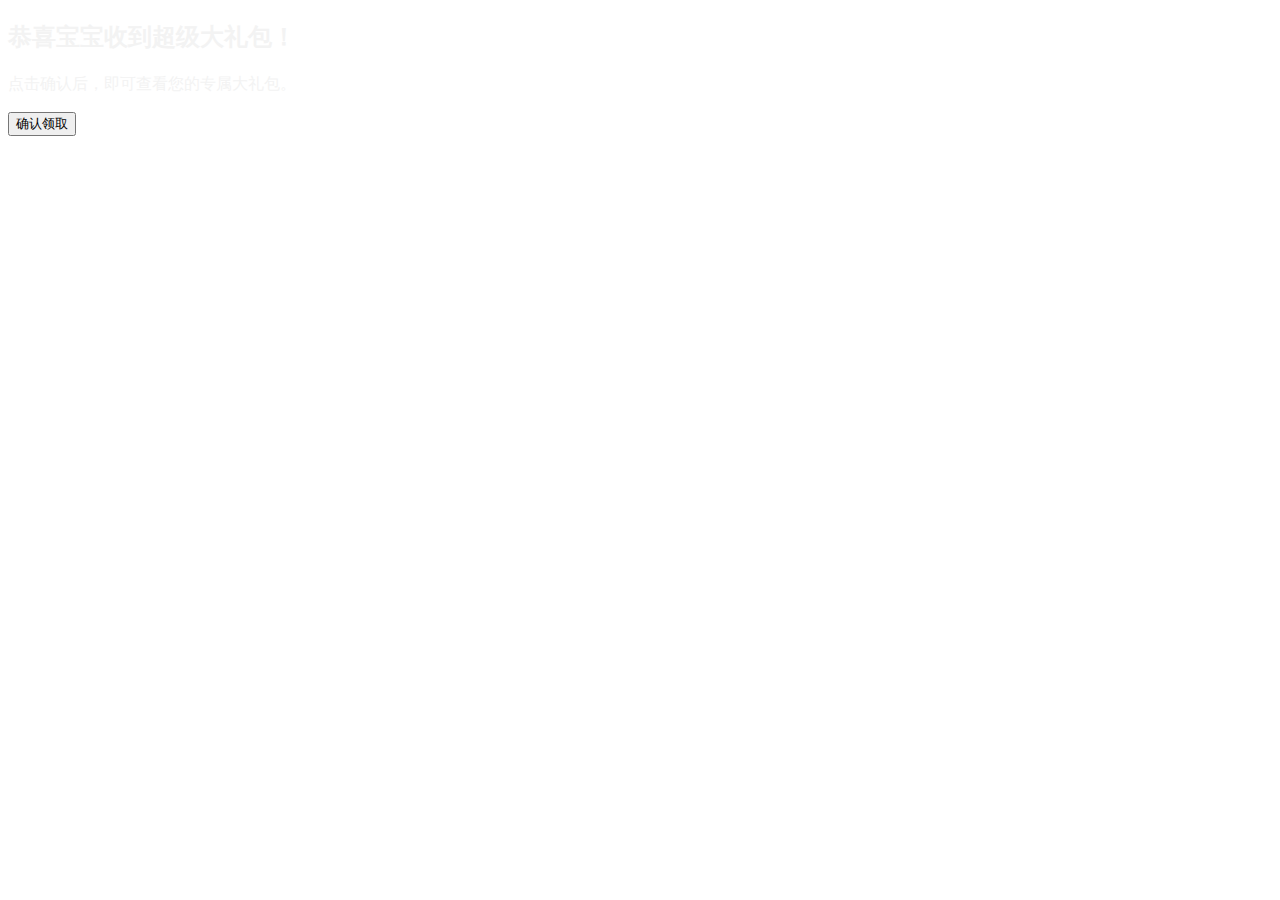
<file: index.html>
<!DOCTYPE html>
<html lang="en">
<head>
  <meta charset="UTF-8">
  <meta name="viewport" content="width=device-width, initial-scale=1.0">
  <link rel="stylesheet" href="styles.css" />
  <title>礼物查收</title>
</head>
<body>
  <h2>恭喜宝宝收到超级大礼包！</h2>
  <p>点击确认后，即可查看您的专属大礼包。</p>
  <button onclick="redirect()">确认领取</button>

  <script>
    function redirect() {
      // 跳转到目标链接
      window.location.href = "https://drive.google.com/file/d/16znw3tZ8AAfD2IsDhT3EHmIGeh1rsA3P/view?usp=drive_link";
    }
  </script>
</body>
</html>
</file>
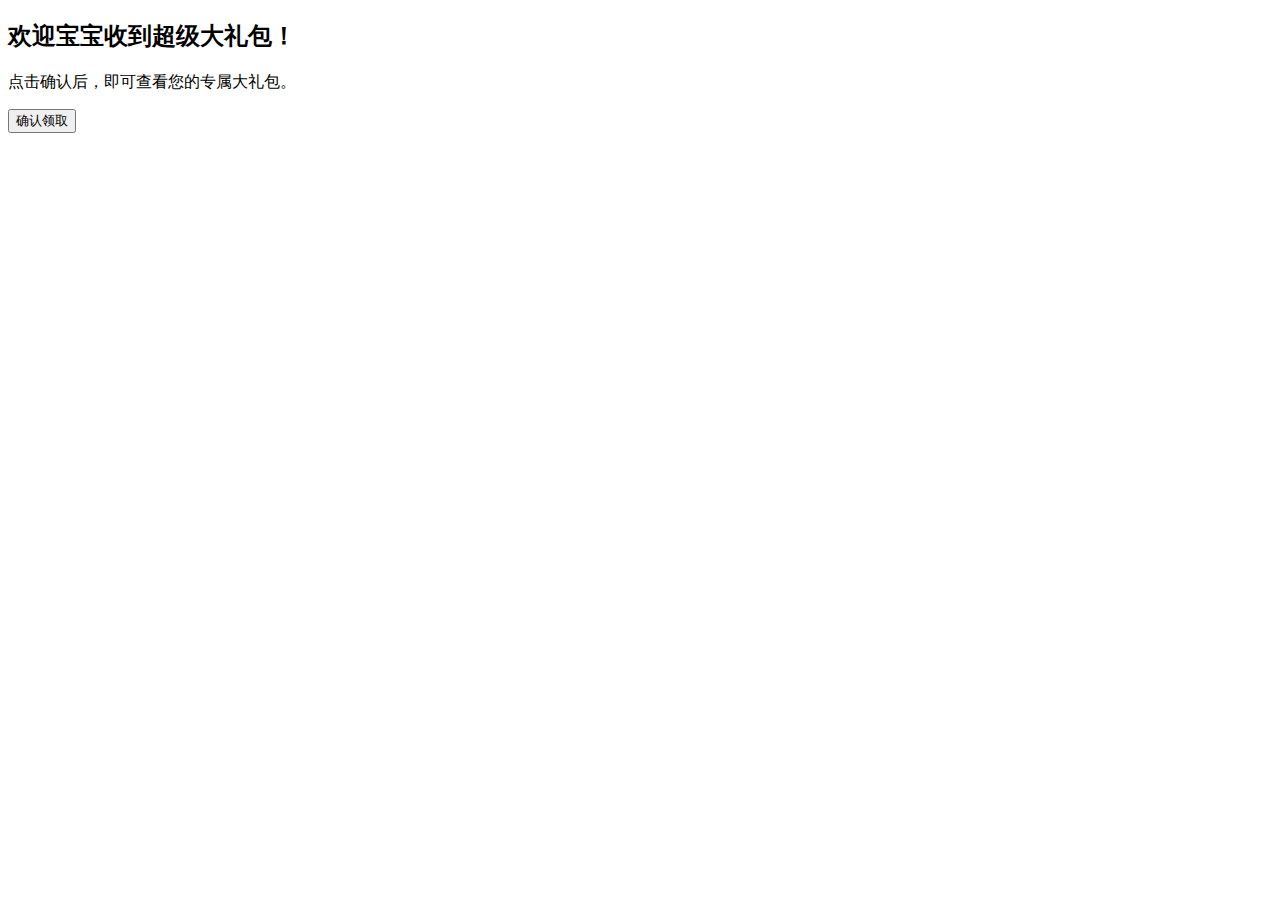
<file: 大礼包.html>
<!DOCTYPE html>
<html lang="en">
<head>
  <meta charset="UTF-8">
  <meta name="viewport" content="width=device-width, initial-scale=1.0">
  <title>确认提示</title>
</head>
<body>
  <h2>欢迎宝宝收到超级大礼包！</h2>
  <p>点击确认后，即可查看您的专属大礼包。</p>
  <button onclick="redirect()">确认领取</button>

  <script>
    function redirect() {
      // 跳转到目标链接
      window.location.href = "https://drive.google.com/file/d/1QIpnkYvFONcQsa48jgdRC0MG1Qd1ASXx/view?usp=sharing";
    }
  </script>
</body>
</html>
</file>
<file: styles.css>
body {
    font-family: 'Poppins', sans-serif;
    font-size: 1rem;
    font-weight: 400;
    line-height: 1.4;
    color: #f3f3f3;
}
</file>
